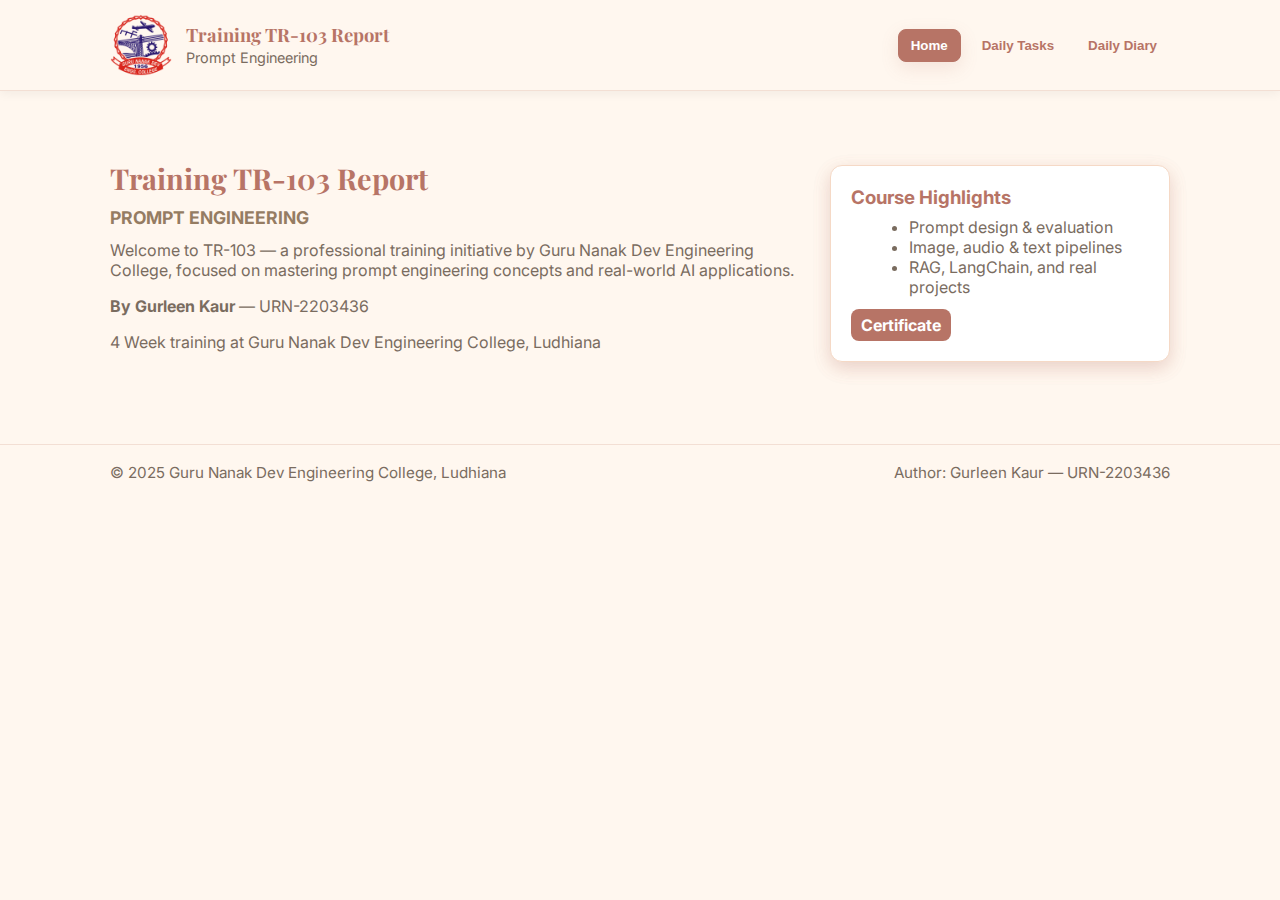
<file: index.html>
<!doctype html>
<html lang="en">
<head>
  <meta charset="utf-8" />
  <meta name="viewport" content="width=device-width,initial-scale=1" />
  <title>TR-103 | Prompt Engineering</title>
  <link href="https://fonts.googleapis.com/css2?family=Inter:wght@300;400;600;700&family=Playfair+Display:wght@400;600&display=swap" rel="stylesheet">
  <link rel="stylesheet" href="Daily Diary/style.css">
</head>
<body>
  <header class="site-header">
    <div class="header-inner">
      <div class="brand">
        <img src="Daily Diary/gndec.png" alt="GNDEC Logo" class="logo">
        <div class="site-title">
          <div class="title-main">Training TR-103 Report</div>
          <div class="title-sub">Prompt Engineering</div>
        </div>
      </div>

      <nav class="main-nav">
        <button class="tab-btn active" data-target="home">Home</button>
        <button class="tab-btn" data-target="tasks">Daily Tasks</button>
        <button class="tab-btn" data-target="diary">Daily Diary</button>
      </nav>
    </div>
  </header>

  <main class="container">

    <!-- HOME -->
    <section id="home" class="tab-content active">
      <div class="hero">
        <div class="hero-text">
          <h1>Training TR-103 Report</h1>
          <h2>PROMPT ENGINEERING</h2>
          <p class="lead">Welcome to TR-103 — a professional training initiative by Guru Nanak Dev Engineering College, focused on mastering prompt engineering concepts and real-world AI applications.</p>

          <div class="author">
            <p><strong>By Gurleen Kaur</strong> — URN-2203436</p>
            <p>4 Week training at Guru Nanak Dev Engineering College, Ludhiana</p>
          </div>
        </div>
        <div class="hero-visual">
          <div class="card">
            <h3>Course Highlights</h3>
            <ul>
              <li>Prompt design & evaluation</li>
              <li>Image, audio & text pipelines</li>
              <li>RAG, LangChain, and real projects</li>
            </ul>
            <a href="Daily Diary/Certificate.jpeg" alt="Certificate" class="btn small">Certificate</a>
          </div>
        </div>
      </div>
    </section>

    <!-- TASKS -->
    <section id="tasks" class="tab-content">
      <h2 class="section-title">Daily Tasks</h2>
      <p class="section-desc">All assigned tasks for the TR-103 training. Click to view repository commits or files.</p>

      <div class="cards">
        <div class="task-card"><h3>Task 1</h3><p>Introduction to Prompt Engineering</p><a href="Prompt Engineering.pdf" target="_blank" class="btn">View</a></div>
        <div class="task-card"><h3>Task 2</h3><p>Web Summarizer and Rephraser</p><a href="https://github.com/Gurleen51/PromptEngineering/tree/f8e58227d32e648330747cb9bd3baf8f4a082ba8/web%20summarizer%20and%20rephraser" target="_blank" class="btn">Code</a></div>
        <div class="task-card"><h3>Task 3</h3><p>Image Generation using Prompts</p><a href="https://github.com/Gurleen51/PromptEngineering/tree/f8e58227d32e648330747cb9bd3baf8f4a082ba8/image%20generation" target="_blank" class="btn">Code</a></div>
        <div class="task-card"><h3>Task 4</h3><p>Text to Speech Generation</p><a href="https://github.com/Gurleen51/PromptEngineering/tree/f8e58227d32e648330747cb9bd3baf8f4a082ba8/text%20to%20speech" target="_blank" class="btn">Code</a></div>
        <div class="task-card"><h3>Task 5</h3><p>Speech to Text Conversion</p><a href="https://github.com/Gurleen51/PromptEngineering/tree/f8e58227d32e648330747cb9bd3baf8f4a082ba8/speech%20to%20text" target="_blank" class="btn">Code</a></div>
        <div class="task-card"><h3>Task 6</h3><p>Speech to Speech Generation</p><a href="https://github.com/Gurleen51/PromptEngineering/tree/f8e58227d32e648330747cb9bd3baf8f4a082ba8/speech%20to%20speech" target="_blank" class="btn">Code</a></div>
        <div class="task-card"><h3>Task 7</h3><p>Music Generation using Prompt</p><a href="https://github.com/Gurleen51/PromptEngineering/tree/f8e58227d32e648330747cb9bd3baf8f4a082ba8/music%20generation" target="_blank" class="btn">Code</a></div>
        <div class="task-card"><h3>Task 8</h3><p>Model Generation using Gemini</p><a href="https://github.com/Gurleen51/PromptEngineering/tree/f8e58227d32e648330747cb9bd3baf8f4a082ba8/supervised%20machine%20learning%20model" class="btn">Code</a></div>
        <div class="task-card"><h3>Task 9</h3><p>LangChain</p><a href="https://github.com/Gurleen51/PromptEngineering/tree/f8e58227d32e648330747cb9bd3baf8f4a082ba8/langchain" target="_blank" class="btn">Code</a></div>
        <div class="task-card"><h3>Task 10</h3><p>Retrieval Augmented Generation (RAG)</p><a href="https://github.com/Gurleen51/PromptEngineering/tree/f8e58227d32e648330747cb9bd3baf8f4a082ba8/RAG" target="_blank" class="btn">Code</a></div>
        <div class="task-card"><h3>Task 11</h3><p>Multiple Function Calling</p><a href="https://github.com/Gurleen51/PromptEngineering/tree/f8e58227d32e648330747cb9bd3baf8f4a082ba8/function%20calling" target="_blank" class="btn">Code</a></div>
        <div class="task-card"><h3>Task 12</h3><p>Final Project Work Submission</p><a href="https://github.com/Gurleen51/PromptEngineering/blob/3e7df6792c1f57482d95edd54e54274589f7e9ca/MarketingContentAssistant/Marketing_Content_Assistant.ipynb" target="_blank" class="btn">Code</a></div>
      </div>
    </section>

    <!-- DIARY -->
    <section id="diary" class="tab-content">
      <h2 class="section-title">Daily Diary</h2>
      <p class="section-desc">Click a day to open its PDF just below its row.</p>

      <!-- Row 1 -->
      <div class="diary-row">
        <div class="diary-entry" data-pdf="Daily Diary/Day1.pdf">Day 1 - View PDF</div>
        <div class="diary-entry" data-pdf="Daily Diary/Day2.pdf">Day 2 - View PDF</div>
        <div class="diary-entry" data-pdf="Daily Diary/Day3.pdf">Day 3 - View PDF</div>
        <div class="diary-entry" data-pdf="Daily Diary/Day4.pdf">Day 4 - View PDF</div>
      </div>
      <div class="pdf-viewer" style="display:none; text-align:center;">
        <iframe src="" width="80%" height="600px" style="border:1px solid #ccc; border-radius:10px; margin:auto; display:block;"></iframe>
      </div>

      <!-- Row 2 -->
      <div class="diary-row">
        <div class="diary-entry" data-pdf="Daily Diary/Day5.pdf">Day 5 - View PDF</div>
        <div class="diary-entry" data-pdf="Daily Diary/Day6.pdf">Day 6 - View PDF</div>
        <div class="diary-entry" data-pdf="Daily Diary/Day7.pdf">Day 7 - View PDF</div>
        <div class="diary-entry" data-pdf="Daily Diary/Day8.pdf">Day 8 - View PDF</div>
      </div>
      <div class="pdf-viewer" style="display:none; text-align:center;">
        <iframe src="" width="80%" height="600px" style="border:1px solid #ccc; border-radius:10px; margin:auto; display:block;"></iframe>
      </div>

      <!-- Row 3 -->
      <div class="diary-row">
        <div class="diary-entry" data-pdf="Daily Diary/Day9.pdf">Day 9 - View PDF</div>
        <div class="diary-entry" data-pdf="Daily Diary/Day10.pdf">Day 10 - View PDF</div>
        <div class="diary-entry" data-pdf="Daily Diary/Day11.pdf">Day 11 - View PDF</div>
        <div class="diary-entry" data-pdf="Daily Diary/Day12.pdf">Day 12 - View PDF</div>
      </div>
      <div class="pdf-viewer" style="display:none; text-align:center;">
        <iframe src="" width="80%" height="600px" style="border:1px solid #ccc; border-radius:10px; margin:auto; display:block;"></iframe>
      </div>

      <!-- Row 4 -->
      <div class="diary-row">
        <div class="diary-entry" data-pdf="Daily Diary/Day13.pdf">Day 13 - View PDF</div>
        <div class="diary-entry" data-pdf="Daily Diary/Day14.pdf">Day 14 - View PDF</div>
        <div class="diary-entry" data-pdf="Daily Diary/Day15.pdf">Day 15 - View PDF</div>
        <div class="diary-entry" data-pdf="Daily Diary/Day16.pdf">Day 16 - View PDF</div>
      </div>
      <div class="pdf-viewer" style="display:none; text-align:center;">
        <iframe src="" width="80%" height="600px" style="border:1px solid #ccc; border-radius:10px; margin:auto; display:block;"></iframe>
      </div>

      <!-- Row 5 -->
      <div class="diary-row">
        <div class="diary-entry" data-pdf="Daily Diary/Day17.pdf">Day 17 - View PDF</div>
        <div class="diary-entry" data-pdf="Daily Diary/Day18.pdf">Day 18 - View PDF</div>
        <div class="diary-entry" data-pdf="Daily Diary/Day19.pdf">Day 19 - View PDF</div>
        <div class="diary-entry" data-pdf="Daily Diary/Day20.pdf">Day 20 - View PDF</div>
      </div>
      <div class="pdf-viewer" style="display:none; text-align:center;">
        <iframe src="" width="80%" height="600px" style="border:1px solid #ccc; border-radius:10px; margin:auto; display:block;"></iframe>
      </div>
    </section>

  </main>

  <footer class="site-footer">
    <div class="footer-inner">
      <div>© 2025 Guru Nanak Dev Engineering College, Ludhiana</div>
      <div>Author: Gurleen Kaur — URN-2203436</div>
    </div>
  </footer>

  <script>
    // Tab switching
    document.querySelectorAll('.tab-btn').forEach(btn => {
      btn.addEventListener('click', () => {
        document.querySelectorAll('.tab-btn').forEach(b => b.classList.remove('active'));
        btn.classList.add('active');
        const target = btn.getAttribute('data-target');
        document.querySelectorAll('.tab-content').forEach(sec => {
          if(sec.id === target) {
            sec.classList.add('active');
            sec.style.opacity = 0;
            setTimeout(() => sec.style.opacity = 1, 20);
          } else {
            sec.style.opacity = 0;
            setTimeout(() => sec.classList.remove('active'), 300);
          }
        });
      });
    });

    // Hash navigation
    if(location.hash) {
      const name = location.hash.replace('#','');
      const btn = document.querySelector(`.tab-btn[data-target="${name}"]`);
      if(btn) btn.click();
    }

    // PDF per row logic
    document.querySelectorAll('.diary-row').forEach((row, i) => {
      const viewer = document.querySelectorAll('.pdf-viewer')[i];
      const iframe = viewer.querySelector('iframe');

      row.querySelectorAll('.diary-entry').forEach(entry => {
        entry.addEventListener('click', () => {
          const isVisible = viewer.style.display === 'block';
          document.querySelectorAll('.pdf-viewer').forEach(v => v.style.display = 'none');
          if (!isVisible) {
            iframe.src = entry.getAttribute('data-pdf');
            viewer.style.display = 'block';
            viewer.scrollIntoView({ behavior: 'smooth' });
          }
        });
      });
    });
  </script>
</body>
</html>
</file>
<file: Daily Diary/style.css>
/* 🎨 Warm Earthy Light Theme (ColorHunt Palette: https://colorhunt.co/palette/b77466ffe1afe2b59a957c62) */

:root {
  --bg: #fff7ef;
  --muted: #7a6c5f;
  --text: #2d2723;
  --primary: #b77466;     /* main accent */
  --accent: #e2b59a;      /* soft secondary */
  --highlight: #957c62;   /* dark brown highlight */
  --card: #ffffff;        /* card background */
  --shadow: 0 6px 18px rgba(183,116,102,0.15);
}

* { box-sizing: border-box; }

html, body {
  height: 100%;
  margin: 0;
  font-family: "Inter", system-ui, Arial;
  background: var(--bg);
  color: var(--text);
  scroll-behavior: smooth;
}

.container {
  max-width: 1100px;
  margin: 28px auto;
  padding: 0 20px;
}

/* HEADER */
.site-header {
  border-bottom: 1px solid #f3dfd4;
  background: var(--bg);
  position: sticky;
  top: 0;
  z-index: 30;
  box-shadow: 0 3px 10px rgba(0,0,0,0.05);
}

.header-inner {
  max-width: 1100px;
  margin: 0 auto;
  display: flex;
  align-items: center;
  justify-content: space-between;
  padding: 14px 20px;
}

.brand {
  display: flex;
  gap: 14px;
  align-items: center;
}

.logo {
  width: 62px;
  height: 62px;
  object-fit: contain;
  border-radius: 8px;
}

.site-title {
  line-height: 1.2;
}

.title-main {
  font-family: "Playfair Display", serif;
  font-size: 1.15rem;
  color: var(--primary);
  font-weight: 700;
}

.title-sub {
  font-size: 0.9rem;
  color: var(--muted);
  margin-top: 3px;
}

/* NAVIGATION */
.main-nav {
  display: flex;
  gap: 8px;
}

.tab-btn {
  background: transparent;
  border-radius: 8px;
  padding: 8px 12px;
  border: 1px solid transparent;
  font-weight: 600;
  color: var(--primary);
  cursor: pointer;
  transition: all 0.25s ease;
}

.tab-btn.active {
  background: var(--primary);
  color: #fff;
  border-color: var(--primary);
  box-shadow: var(--shadow);
}

.tab-btn:hover {
  background: var(--accent);
  color: #fff;
}

/* HERO */
.hero {
  display: flex;
  gap: 24px;
  align-items: center;
  padding: 40px 0;
}

.hero-text { flex: 1; }

.hero h1 {
  margin: 0;
  font-family: "Playfair Display", serif;
  font-size: 1.8rem;
  color: var(--primary);
}

.hero h2 {
  margin: 10px 0;
  color: var(--highlight);
  font-size: 1.1rem;
}

.lead {
  color: var(--muted);
  margin-top: 12px;
  font-size: 1rem;
}

.author {
  margin-top: 14px;
  color: var(--muted);
}

.hero-visual {
  width: 340px;
  border-radius: 14px;
  box-shadow: var(--shadow);
}

/* CARDS */
.card {
  background: var(--card);
  padding: 20px;
  border-radius: 12px;
  box-shadow: var(--shadow);
  border: 1px solid #f5d9c6;
}

.card h3 {
  margin: 0 0 8px 0;
  color: var(--primary);
}

.card ul {
  margin: 6px 0 12px 18px;
  color: var(--muted);
}

/* SECTIONS */
.section-title {
  font-size: 1.3rem;
  color: var(--primary);
  margin-top: 6px;
  border-left: 4px solid var(--accent);
  padding-left: 10px;
}

.section-desc {
  color: var(--muted);
  margin-bottom: 12px;
}

.cards {
  display: grid;
  grid-template-columns: repeat(auto-fit, minmax(230px, 1fr));
  gap: 20px;
  margin-top: 18px;
}

.task-card {
  background: var(--card);
  padding: 18px;
  border-radius: 12px;
  border: 1px solid #f2d2b6;
  box-shadow: var(--shadow);
  display: flex;
  flex-direction: column;
  gap: 10px;
  transition: transform 0.2s ease, box-shadow 0.2s ease;
}

.task-card:hover {
  transform: translateY(-4px);
  box-shadow: 0 8px 22px rgba(183,116,102,0.2);
}

.task-card h3 {
  margin: 0;
  color: var(--primary);
}

.btn {
  display: inline-block;
  padding: 8px 12px;
  border-radius: 8px;
  background: var(--primary);
  color: #fff;
  text-decoration: none;
  font-weight: 700;
  margin-top: auto;
  text-align: center;
  transition: background 0.25s;
}

.btn:hover {
  background: var(--highlight);
}

.btn.small { padding: 6px 10px; }

/* DAILY DIARY  */
.diary-row {
  display: grid;
  grid-template-columns: repeat(4, 1fr);
  gap: 20px;
  margin: 20px 0;
}

.diary-entry {
  background: var(--card);
  padding: 14px;
  border-radius: 10px;
  text-align: center;
  border: 1px solid #f5d9c6;
  box-shadow: var(--shadow);
  transition: transform 0.2s ease, background 0.2s ease;
  cursor: pointer;
  font-weight: 600;
}

.diary-entry:hover {
  transform: scale(1.03);
  background: var(--accent);
  color: #fff;
}

.pdf-viewer {
  margin-top: 10px;
  display: none;
  text-align: center;
}

/* Responsive grid for tablets and phones */
@media (max-width: 900px) {
  .diary-row {
    grid-template-columns: repeat(2, 1fr);
  }
}

@media (max-width: 500px) {
  .diary-row {
    grid-template-columns: 1fr;
  }
}

/* FOOTER */
.site-footer {
  border-top: 1px solid #f3dfd4;
  margin-top: 36px;
  background: var(--bg);
}

.footer-inner {
  max-width: 1100px;
  margin: 0 auto;
  padding: 18px 20px;
  display: flex;
  justify-content: space-between;
  color: var(--muted);
  font-size: 0.95rem;
}

/* TABS */
.tab-content {
  display: none;
  opacity: 0;
  transition: opacity 280ms ease;
}

.tab-content.active {
  display: block;
  opacity: 1;
}

/* RESPONSIVE */
@media (max-width: 900px) {
  .hero { flex-direction: column; }
  .hero-visual { width: 100%; }
}

@media (max-width: 520px) {
  .header-inner { padding: 12px; }
  .logo { width: 48px; height: 48px; }
  .title-main { font-size: 1rem; }
  .gallery-images img { width: 140px; height: 100px; }
}
</file>
